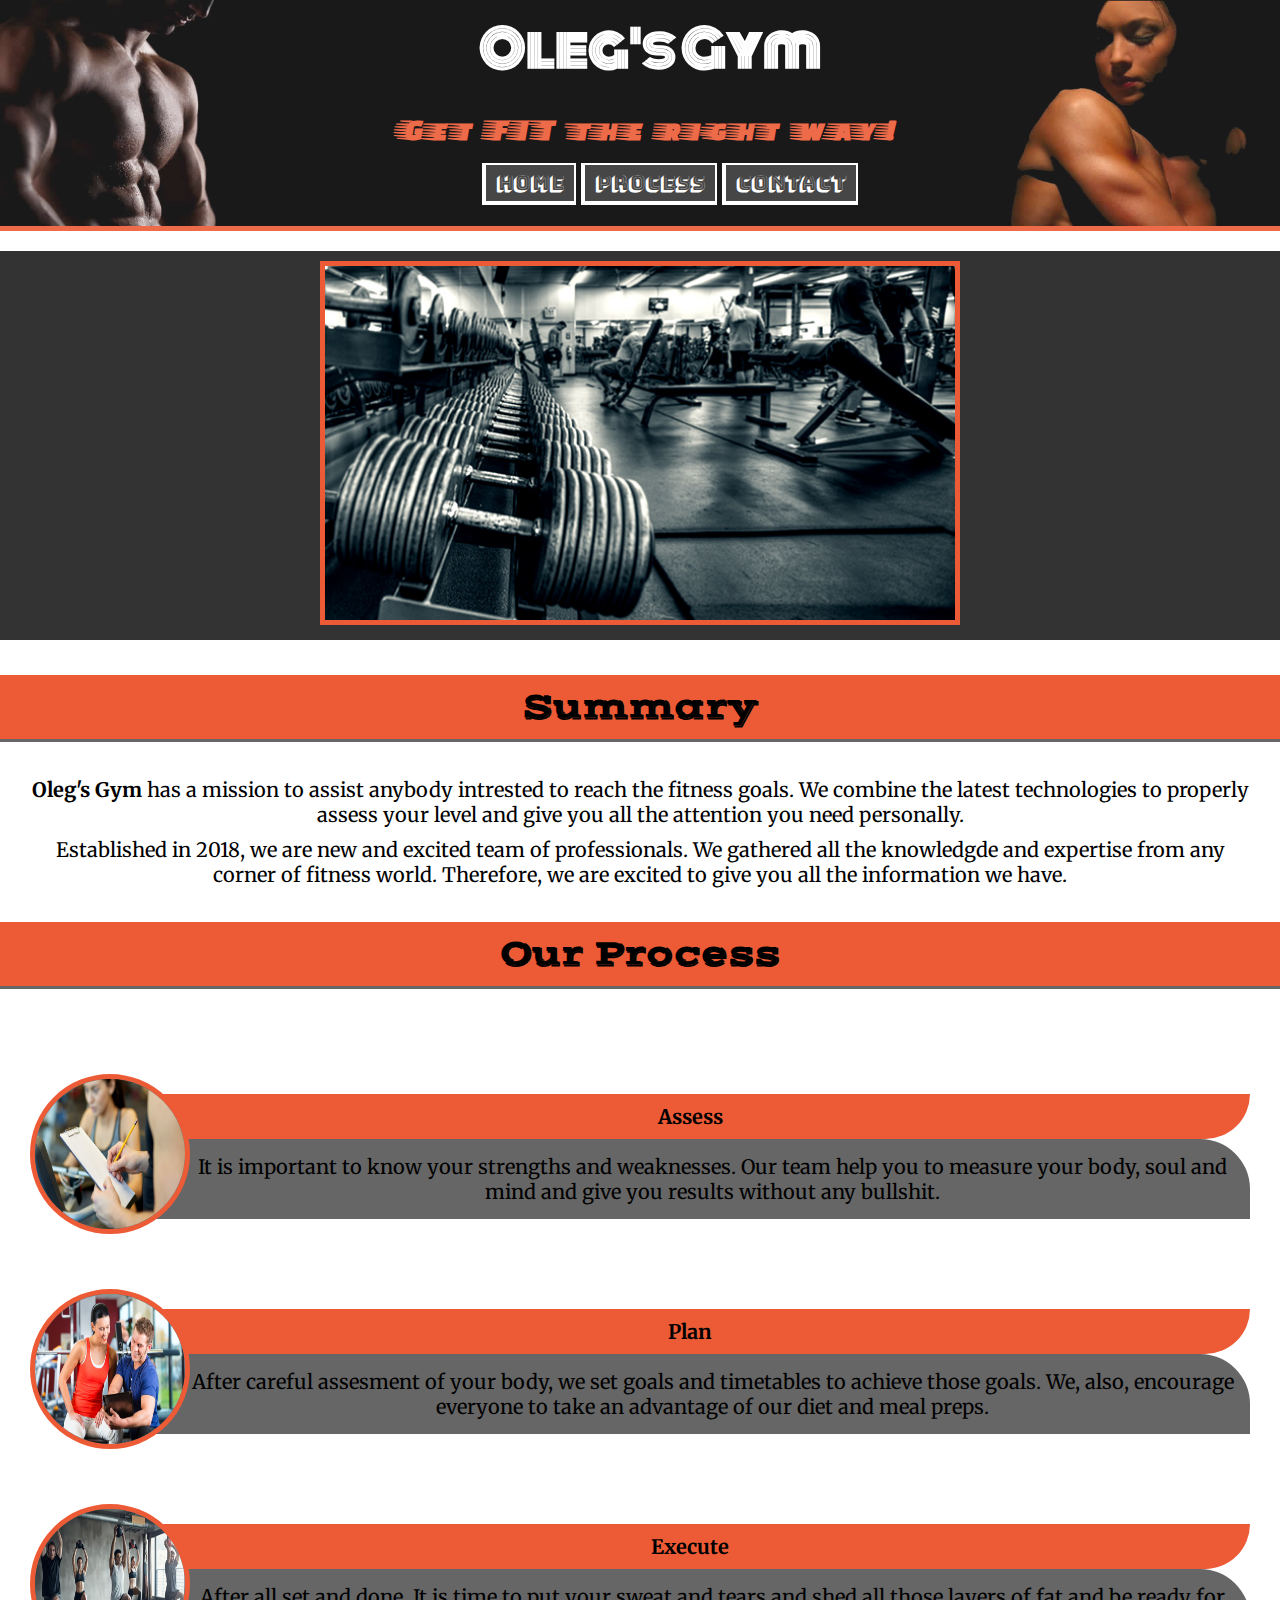
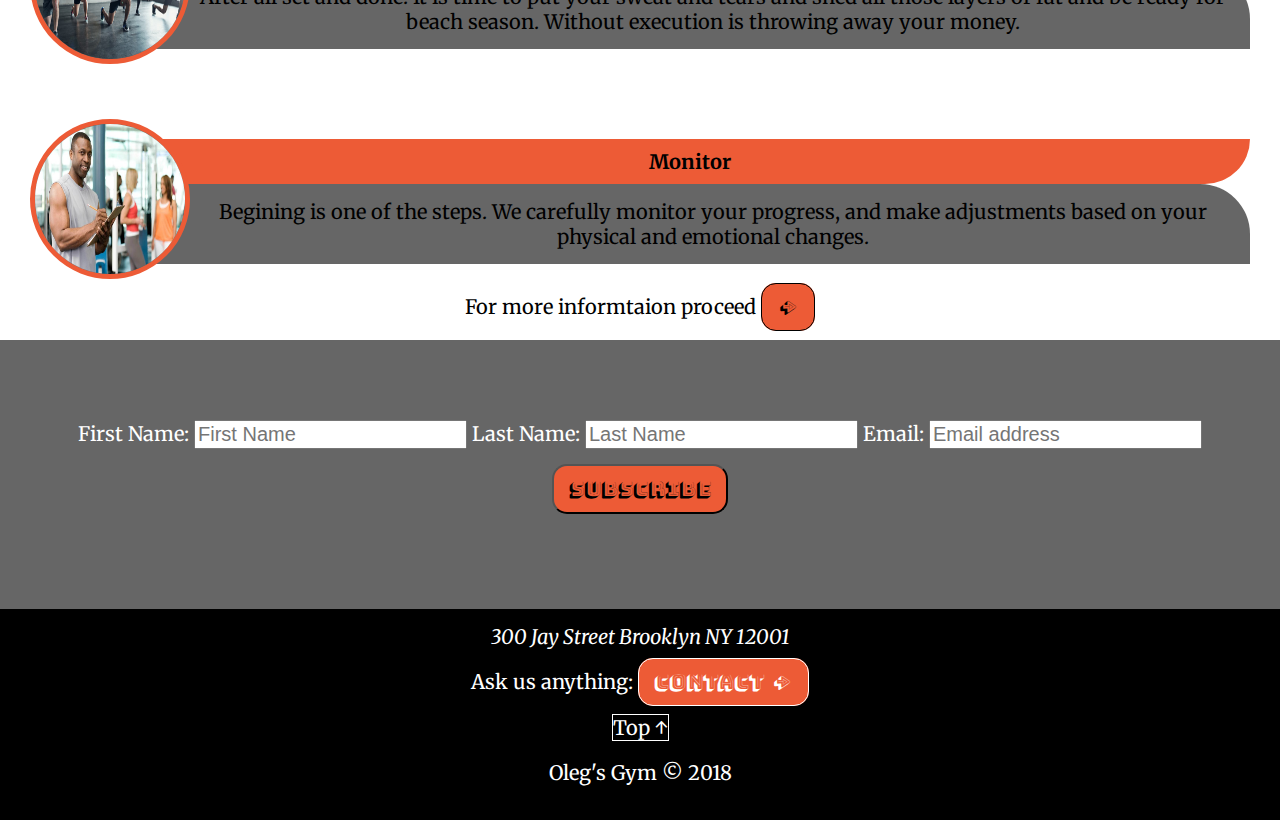
<file: CST2309 - Gym Membership copy/static/index.html>
<!DOCTYPE html>
<!-- Oleg Ligay -->
<!-- 06.10.2018 -->
<html>
<head>
	<!-- Google Fonts -->
	<link href="https://fonts.googleapis.com/css?family=Bungee+Shade|Faster+One|Merriweather|Monoton|Vast+Shadow" rel="stylesheet">
	<!-- Main CSS  -->
	<link rel="stylesheet" href="assets/css/main.css">
	<title> Oleg's Gym | Home</title>
</head>
<body onload="startup();">
	
		<header>
			<h1>Oleg's Gym</h1>
			<h2>Get FIT the right way!</h2>
			<div class="nav">
				<ul>
					<li><a href="index.html" class="active">Home</a></li>
					<li><a href="process.html">Process</a></li>
					<li><a href="contact.html">Contact</a></li>
				</ul>
			</div>
		</header>	
	
	
	<div class="body" >
		<section id="gallery"> <!-- gallery -->
			<div align="center">
				<img src="assets/media/images/gallery1.jpg" name="banner" width="50%">
			</div>
		</section>

		<section id="summary"> <!-- Summary -->
			<h3>Summary</h3>
			<p> <strong>Oleg's Gym</strong> has a mission to assist anybody intrested to reach the fitness goals. We combine the latest technologies to properly assess your level and give you all the attention you need personally.</p>
			<p>Established in 2018, we are new and excited team of professionals. We gathered all the knowledgde and expertise from any corner of fitness world. Therefore, we are excited to give you all the information we have.</p>
		</section>

		<section id="index-process"> <!-- Process -->
			<h3>Our Process</h3>
			<ul>
				<li class="circle"><img src="assets/media/images/assessment.jpg" width="150" height="150"></li>
				<li class="text">
					<h4>Assess</h4>
					<p>It is important to know your strengths and weaknesses. Our team help you to measure your body, soul and mind and give you results without any bullshit.</p>
				</li>
			</ul>

			<ul>
				<li class="circle"><img src="assets/media/images/plan.jpg" width="150" height="150"></li>
				<li class="text">
					<h4>Plan</h4>
					<p>After careful assesment of your body, we set goals and timetables to achieve those goals. We, also, encourage everyone to take an advantage of our diet and meal preps.</p>
				</li>
			</ul>

			<ul>
				<li class="circle"><img src="assets/media/images/execute.jpg" width="150" height="150"></li>
				<li class="text">
					<h4>Execute</h4>
					<p>After all set and done. It is time to put your sweat and tears and shed all those layers of fat and be ready for beach season. Without execution is throwing away your money.</p>
				</li>
			</ul>

			<ul>
				<li class="circle"><img src="assets/media/images/monitor.jpg" width="150" height="150"></li>
				<li class="text">
					<h4>Monitor</h4>
					<p>Begining is one of the steps. We carefully monitor your progress, and make adjustments based on your physical and emotional changes.</p>
				</li>
			</ul> 
			<p>For more informtaion proceed <a id="moreInfo" href="process.html">&rarr;</a></p>
		</section>

		

		<section id="newsletter"> <!-- newsletter -->
			<div id="subscription-letter">
				<form action="" name="subscription" onsubmit="return false;">
					<p>
						First Name:
						<input type="text" name="firstName" length="25" placeholder="First Name">
						Last Name:
						<input type="text" name="lastName" length="25" placeholder="Last Name">
						Email:
						<input type="text" name="email" length="25" placeholder="Email address">
						<input type="submit" name="submit" id="subButton" value="Subscribe" onclick="doSubscribe();">
					</p>
				</form>
			</div>
		</section>
	</div> <!-- body -->
	
	<footer>
		<address> 300 Jay Street Brooklyn NY 12001</address>
		<p>Ask us anything: <a id="conButton" href="mailto:mygym@gym.com"> Contact &rarr;</a> </p>

		<p> <a href="#"> Top &uarr; </a></p>
		
		<p> Oleg's Gym &copy; 2018</p>
	</footer>

	<!-- JS files -->
	<script src="assets/js/main.js"></script>
</body>
</html>
</file>
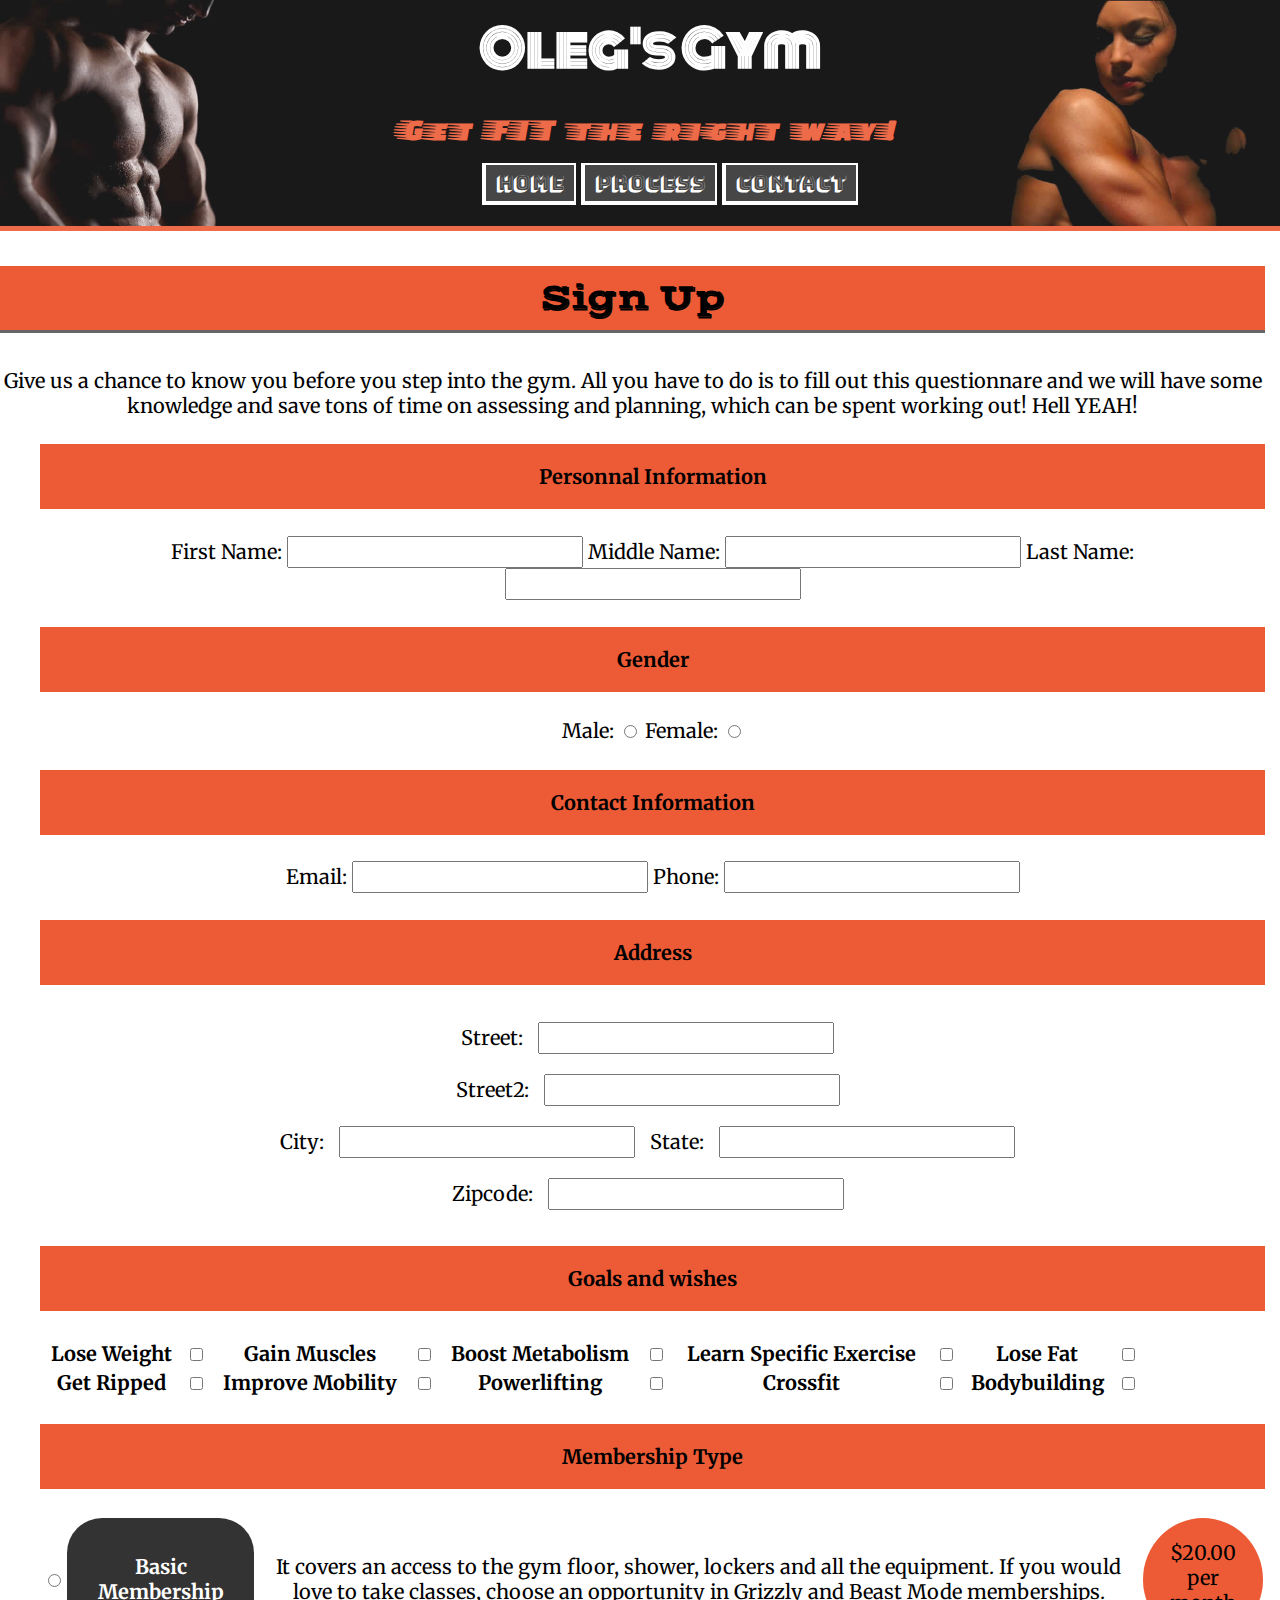
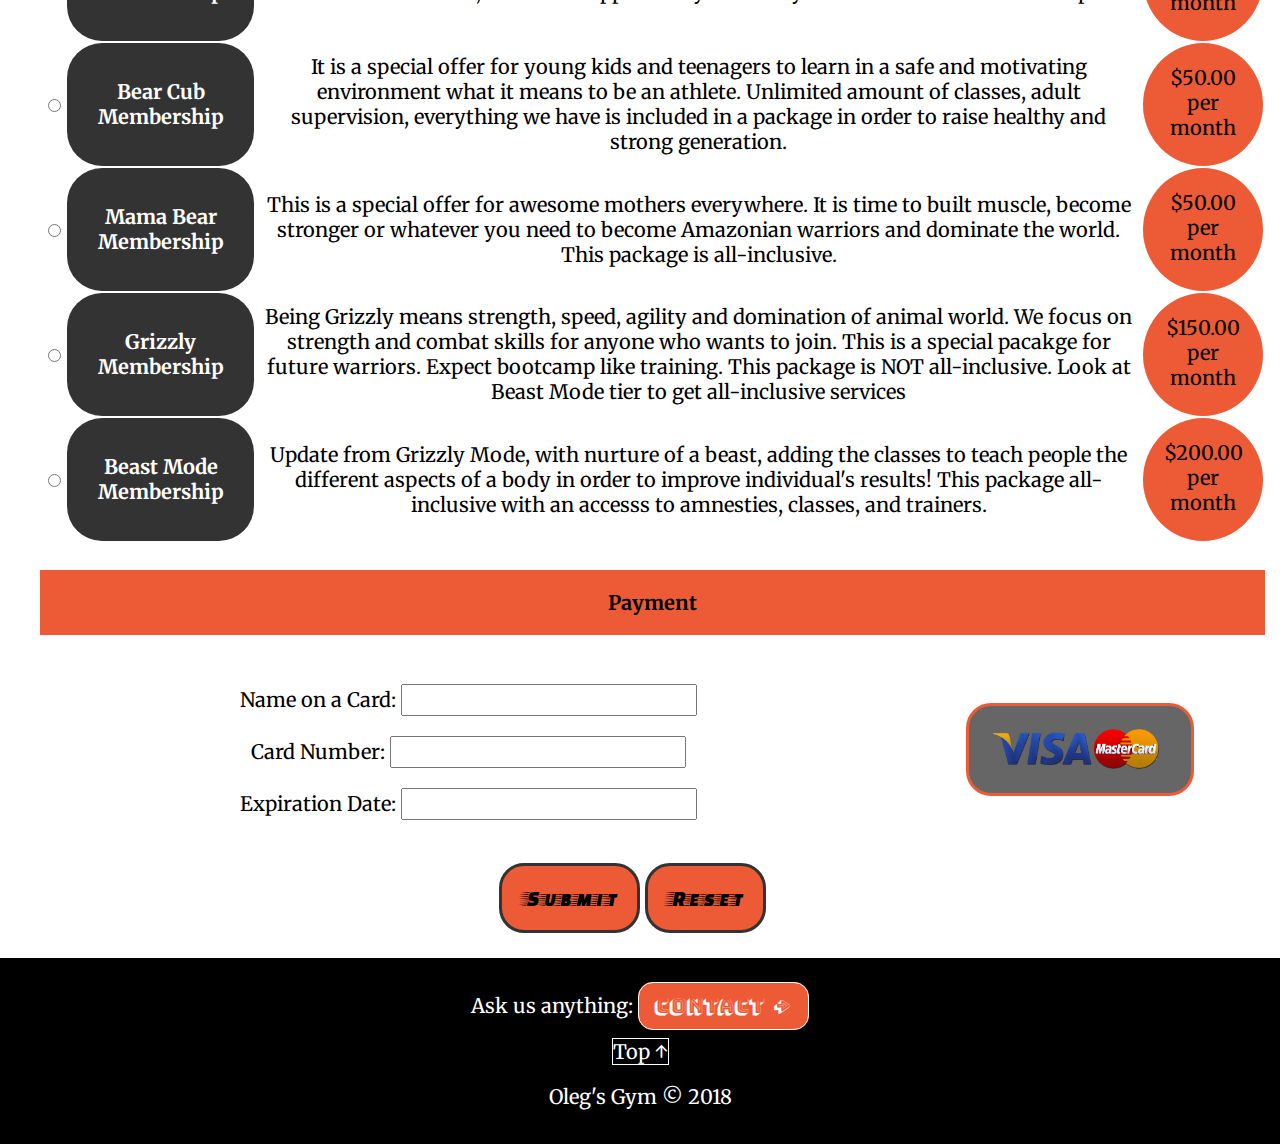
<file: CST2309 - Gym Membership copy/static/contact.html>
<!DOCTYPE html>
<!-- Oleg Ligay -->
<!-- 06.10.2018 -->
<html>
<head>
	<!-- Google Fonts -->
	<link href="https://fonts.googleapis.com/css?family=Bungee+Shade|Faster+One|Merriweather|Monoton|Vast+Shadow" rel="stylesheet">
	<!-- Main CSS  -->
	<link rel="stylesheet" href="assets/css/main.css">
	<title> Oleg's Gym | Home</title>
</head>
<body>
	<header>
		<h1>Oleg's Gym</h1>
		<h2>Get FIT the right way!</h2>
		<div class="nav">
			<ul>
				<li><a href="index.html">Home</a></li>
				<li><a href="process.html">Process</a></li>
				<li><a href="contact.html" class="active">Contact</a></li>
			</ul>
		</div>
	</header>

	<section id="survey">
		<form name="survey" onsubmit="return false;">
			<h3>Sign Up</h3>
			<p>Give us a chance to know you before you step into the gym. All you have to do is to fill out this questionnare and we will have some knowledge and save tons of time on assessing and planning, which can be spent working out! Hell YEAH!</p>
			

			<ul style="list-style: none;">
				<li>
					<h4>Personnal Information</h4>
					<p>
						First Name: <input type="text" name="firstName">
						Middle Name: <input type="text" name="middleName">
						Last Name: <input type="text" name="lastName">
					</p>
					<p>
						<h4>Gender</h4>
						
						Male: <input type="radio" name="gender">
						Female: <input type="radio" name="gender">
					</p>
				</li>

				<li>
					<h4>Contact Information</h4>
					<p>
						Email: <input type="text" name="email">
						Phone: <input type="text" name="phone">
					</p>
				</li>
				
				<li id="adress">
					<h4>Address</h4>
					<p>
						Street: <input type="text" name="street">
						<br>
						Street2: <input type="text" name="street2">
						<br>
						City: <input type="text" name="city">
						
						State: <input type="text" name="state">
						<br>
						Zipcode: <input type="text" name="zipcode">
					</p>
				</li>

				<li>
					<h4> Goals and wishes</h4>
					<table style="width: 90%">
						<tr>
							<th>Lose Weight</th>
							<td><input type="checkbox" name="goal"></td>

							<th>Gain Muscles</th>
							<td><input type="checkbox" name="goal"></td>
							
							<th>Boost Metabolism</th>
							<td><input type="checkbox" name="goal"></td>

							<th>Learn Specific Exercise</th>
							<td><input type="checkbox" name="goal"></td>

							<th>Lose Fat</th>
							<td><input type="checkbox" name="goal"></td>
						</tr>
						<tr>
							<th>Get Ripped</th>
							<td><input type="checkbox" name="goal"></td>

							<th>Improve Mobility</th>
							<td><input type="checkbox" name="goal"></td>

							<th>Powerlifting</th>
							<td><input type="checkbox" name="goal"></td>

							<th>Crossfit</th>
							<td><input type="checkbox" name="goal"></td>

							<th>Bodybuilding</th>
							<td><input type="checkbox" name="goal"></td>							
						</tr>
					</table>
				</li>

				<li id="memtype">
					<h4>Membership Type</h4>
					<table>
						<tr>
							<td><input type="radio" name="membership"></td>
							<th>Basic Membership</th>
							<td>It covers an access to the gym floor, shower, lockers and all the equipment. If you would love to take classes, choose an opportunity in Grizzly and Beast Mode memberships.
							</td>
							<td class="price">$20.00 per month</td>
						</tr>

						<tr>
							<td><input type="radio" name="membership"></td>
							<th>Bear Cub Membership</th>
							<td>It is a special offer for young kids and teenagers to learn in a safe and motivating environment what it means to be an athlete. Unlimited amount of classes, adult supervision, everything we have is included in a package in order to raise healthy and strong generation.
							</td>
							<td class="price">$50.00 per month</td>
						</tr>

						<tr>
							<td><input type="radio" name="membership"></td>
							<th>Mama Bear Membership</th>
							<td>This is a special offer for awesome mothers everywhere. It is time to built muscle, become stronger or whatever you need to become Amazonian warriors and dominate the world. This package is all-inclusive.
							</td>
							<td class="price">$50.00 per month</td>
						</tr>

						<tr>
							<td><input type="radio" name="membership"></td>
							<th>Grizzly Membership</th>
							<td>Being Grizzly means strength, speed, agility and domination of animal world. We focus on strength and combat skills for anyone who wants to join. This is a special pacakge for future warriors. Expect bootcamp like training. This package is NOT all-inclusive. Look at Beast Mode tier to get all-inclusive services
							</td>
							<td class="price">$150.00 per month</td>
						</tr>

						<tr>
							<td><input type="radio" name="membership"></td>
							<th>Beast Mode Membership</th>
							<td>Update from Grizzly Mode, with nurture of a beast, adding the classes to teach people the different aspects of a body in order to improve individual's results! This package all-inclusive with an accesss to amnesties, classes, and trainers. 
							</td>
							<td class="price">$200.00 per month</td>
						</tr>
					</table>
				</li>

				<li>
					<h4>Payment</h4>
					<table>
						<td width="70%">
						<p>
							Name on a Card: <input type="text" name="nameOnCard"></p>
							<p>Card Number: <input type="text" name="cardNum"></p>
							<p>Expiration Date: <input type="text" name="expiration"></p>
						</p>
					</td>
					<td width="30%">
						<img src="assets/media/images/visa-mastercard-logo.jpg" alt="Visa logo" width="100%" id="visa">
					</td>
					</table>
					
					
				</li>
			</ul>
		</form>

		<input type="submit" name="submit" value="Submit" onclick="doSubmit();" class="button">
		<input type="reset" name="reset" value="Reset" onclick="doReset();" class="button">
	</section>
	
	


	<footer>
		<p>Ask us anything: <a href="mailto:mygym@gym.com" id="conButton"> Contact &rarr;</a> </p>

		<p> <a href="#"> Top &uarr; </a></p>
		
		<p> Oleg's Gym &copy; 2018</p>
	</footer>

	<!-- JS files -->
	<script src="assets/js/main.js"></script>
</body>
</html>
</file>
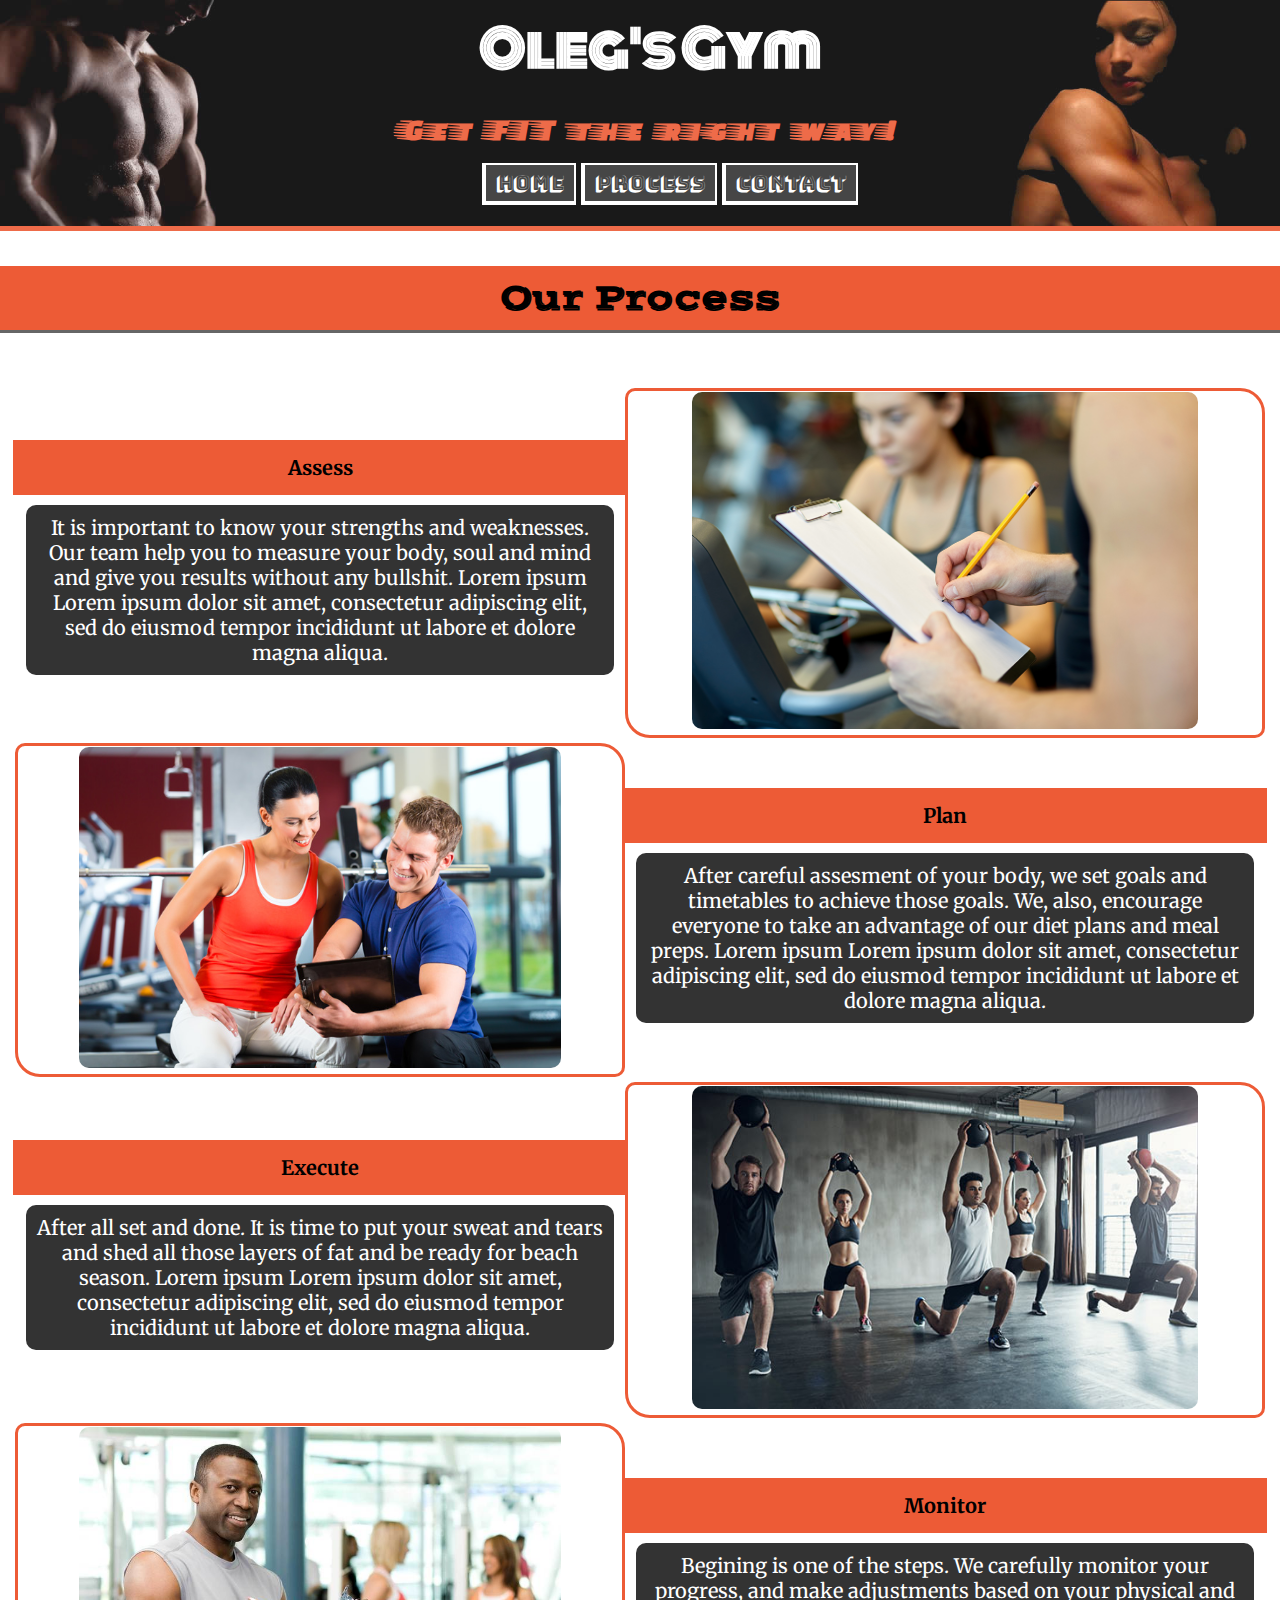
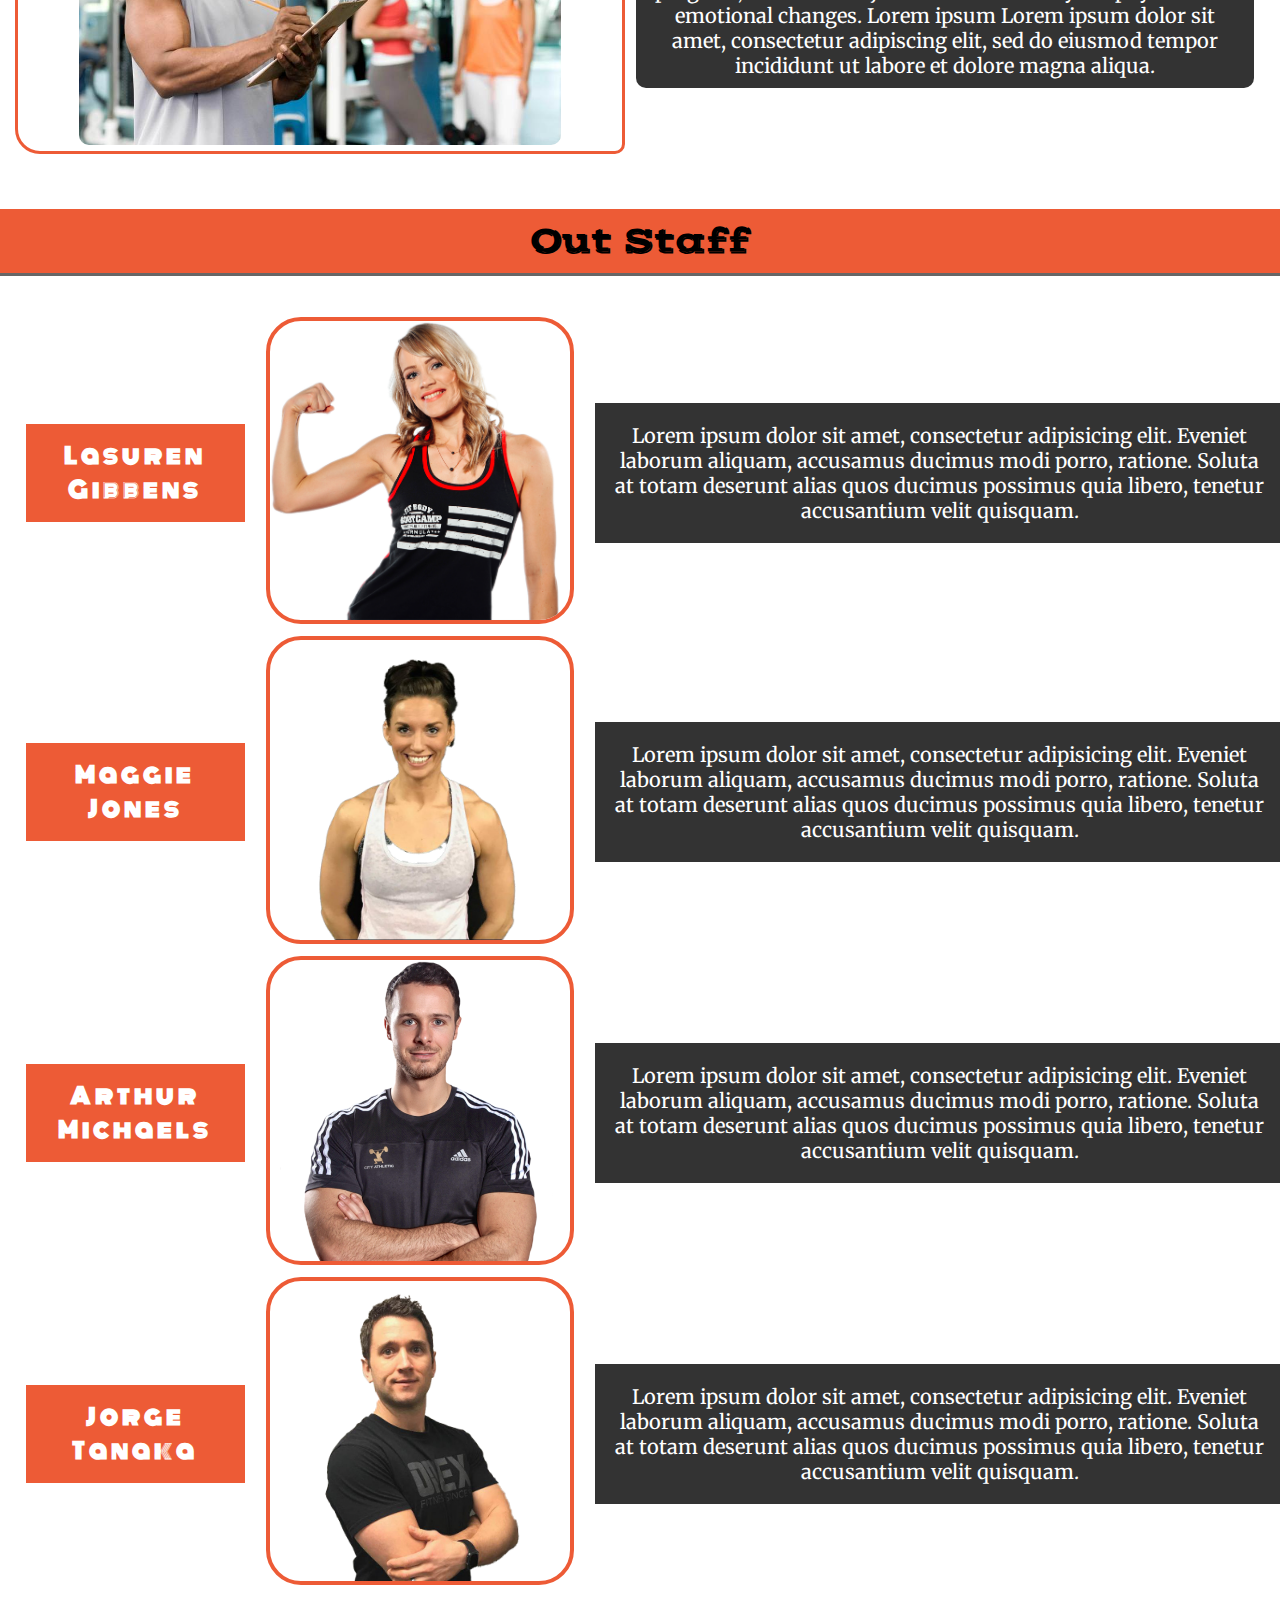
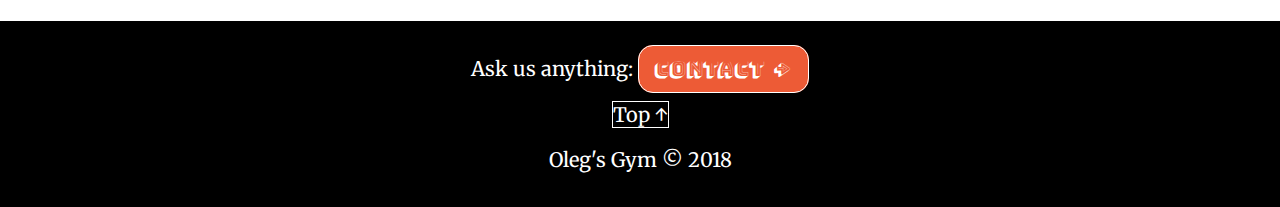
<file: CST2309 - Gym Membership copy/static/process.html>
<!DOCTYPE html>
<!-- Oleg Ligay -->
<!-- 06.10.2018 -->
<html>
<head>
	<!-- Google Fonts -->
	<link href="https://fonts.googleapis.com/css?family=Bungee+Shade|Faster+One|Merriweather|Monoton|Vast+Shadow" rel="stylesheet">
	<!-- Main CSS  -->
	<link rel="stylesheet" href="assets/css/main.css">
	<title> Oleg's Gym | Home</title>
</head>
<body>
	<header>
		<h1>Oleg's Gym</h1>
		<h2>Get FIT the right way!</h2>
		<div class="nav">
			<ul>
				<li><a href="index.html">Home</a></li>
				<li><a href="process.html" class="active">Process</a></li>
				<li><a href="contact.html">Contact</a></li>
			</ul>
		</div>
	</header>

	<section id="process"> <!-- Process -->
		<h3>Our Process</h3>
		<table >
			<tr>
				<td class="hidden">
					<h4>Assess</h4>
					<p>It is important to know your strengths and weaknesses. Our team help you to measure your body, soul and mind and give you results without any bullshit.
					Lorem ipsum	Lorem ipsum dolor sit amet, consectetur adipiscing elit, sed do eiusmod tempor incididunt ut labore et dolore magna aliqua. </p>
				</td>
				<td>
					<img src="assets/media/images/assessment.jpg" alt="Assessment Pic" >
				</td>
			</tr>

			<tr>
				<td>
					<img src="assets/media/images/plan.jpg" alt="Plan Pic" >
				</td>
				<td class="hidden">
					<h4>Plan</h4>
					<p>After careful assesment of your body, we set goals and timetables to achieve those goals. We, also, encourage everyone to take an advantage of our diet plans and meal preps. Lorem ipsum	Lorem ipsum dolor sit amet, consectetur adipiscing elit, sed do eiusmod tempor incididunt ut labore et dolore magna aliqua.</p>
				</td>
			</tr>

			<tr>
				<td class="hidden">
					<h4>Execute</h4>
					<p>After all set and done. It is time to put your sweat and tears and shed all those layers of fat and be ready for beach season. Lorem ipsum	Lorem ipsum dolor sit amet, consectetur adipiscing elit, sed do eiusmod tempor incididunt ut labore et dolore magna aliqua.</p>
				</td>
				<td><img src="assets/media/images/execute.jpg" alt="Execute Pic" ></td>
			</tr>

			<tr>
				<td><img src="assets/media/images/monitor.jpg" alt="Monitor Pic" ></td>
				<td class="hidden">
					<h4>Monitor</h4>
					<p>Begining is one of the steps. We carefully monitor your progress, and make adjustments based on your physical and emotional changes. Lorem ipsum	Lorem ipsum dolor sit amet, consectetur adipiscing elit, sed do eiusmod tempor incididunt ut labore et dolore magna aliqua.</p>
				</td>
				
			</tr>
		</table>
	
		
	</section>
	
	<section id="staff">
		<h3>Out Staff</h3>
		<table width="100%">
			<tr>
				<td>
					<h4>Lasuren Gibbens</h4>
				</td>
				<td><img src="assets/media/images/instructor1.jpg" alt=""></td>
				<td>
					<p>Lorem ipsum dolor sit amet, consectetur adipisicing elit. Eveniet laborum aliquam, accusamus ducimus modi porro, ratione. Soluta at totam deserunt alias quos ducimus possimus quia libero, tenetur accusantium velit quisquam.</p>
				</td>
			</tr>

			<tr>
				<td>
					<h4>Maggie Jones</h4>
				</td>
				<td><img src="assets/media/images/instructor2.jpg" alt=""></td>
				<td>
					<p>Lorem ipsum dolor sit amet, consectetur adipisicing elit. Eveniet laborum aliquam, accusamus ducimus modi porro, ratione. Soluta at totam deserunt alias quos ducimus possimus quia libero, tenetur accusantium velit quisquam.</p>
				</td>
			</tr>

			<tr>
				<td>
					<h4>Arthur Michaels</h4>
				</td>
				<td><img src="assets/media/images/instructor3.jpg" alt=""></td>
				<td>
					<p>Lorem ipsum dolor sit amet, consectetur adipisicing elit. Eveniet laborum aliquam, accusamus ducimus modi porro, ratione. Soluta at totam deserunt alias quos ducimus possimus quia libero, tenetur accusantium velit quisquam.</p>
				</td>
			</tr>

			<tr>
				<td>
					<h4>Jorge Tanaka</h4>
				</td>
				<td><img src="assets/media/images/instructor4.jpg" alt=""></td>
				<td>
					<p>Lorem ipsum dolor sit amet, consectetur adipisicing elit. Eveniet laborum aliquam, accusamus ducimus modi porro, ratione. Soluta at totam deserunt alias quos ducimus possimus quia libero, tenetur accusantium velit quisquam.</p>
				</td>
			</tr>
		</table>
	</section>


	<footer>
		<p>Ask us anything: <a href="mailto:mygym@gym.com" id="conButton"> Contact &rarr;</a> </p>

		<p> <a href="#"> Top &uarr; </a></p>
		
		<p> Oleg's Gym &copy; 2018</p>
	</footer>

	<!-- JS files -->
	<script src="assets/js/main.js"></script>
</body>
</html>
</file>
<file: CST2309 - Gym Membership copy/static/assets/css/main.css>
:root{
	/*--------Fonts-------------*/
	--bungee: 'Bungee Shade', cursive;
	--vast: 'Vast Shadow', cursive;
	--faster: 'Faster One', cursive;
	--monoton: 'Monoton', cursive;
	--merriweather: 'Merriweather', serif;

	/*-------Colors------------*/
	--black: #000;
	--white: #fff;
	--orange: #ed5b36;

}

/*================
        MAIN
==================*/
body{
	font-size: 1.25em;
	text-align: center;
	color: #000;
	background-color: #fff;
	font-family: var(--merriweather);
	margin: 0;
	padding: 0;
}

.body{
	margin-top: 0;
	padding-top: 0;
}


a{  /*<--Remove lines under links and make buttons visible.*/
	text-decoration: none;
	color: #000;
	border: 1px solid #000;
}

section{
	margin: 0px;
}

h3{
	font-family: var(--vast);
	font-size: 1.75em;
	padding: 10px;
	background-color: var(--orange);
	border-bottom: 3px solid #666;
}

/*================
        HEADER
==================*/
header{
	
	width: 100%;
	background-image: url(../media/images/banner.jpg);
	background-attachment: fixed;
	opacity: 0.9;
	background-size: 100%;
	padding: 10px;
	border-bottom: 5px solid var(--orange);
}


h1{	
	margin: 0;
	font-family: var(--monoton);
	font-size: 2.5em;
	color: #fff;
}

h2{

	font-family: var(--faster);
	font-size: 1.5em;
	color: var(--orange);
	letter-spacing: 5px;
}


/*================
        NAVIGATION
==================*/
.nav{
	
}
.nav li{
	display: inline-block;
	list-style: none;
}

.nav a{
	text-decoration: none;
	color: #fff;
	background-color: #333;
	padding: 5px 10px;
	font-family: var(--bungee);
	border: 2px solid #fff;
	border-bottom: 4px solid #fff;
	border-left: 4px solid #fff;
}

.nav a:hover{
	font-family: var(--vast);
	font-size: 1.2em;
	padding: 15px 10px;
	border-radius: 15px;
	color: var(--orange);
	border-color: var(--orange);
	background-color: var(--white);
}

.active{
 	border-color: blue;
}



/*================
        GALLERY
==================*/
#gallery{
	margin-top: 20px;
	background-color: #333;
	padding: 10px;
}

#gallery img{
	border: 5px solid var(--orange);
}



/*================
        SUMMARY
==================*/
#summary p {
	margin: 10px 25px;
}


/*================
        PROCESS
==================*/
#index-process ul{
	list-style: none;
	margin: 10px 20px;
	padding: 10px;
	
}

#index-process li{
	
}


#index-process .circle{
	background-color: #666;
	position: relative;
	top: 40px;
	border: 5px solid var(--orange);
	border-radius: 50%;
	width:150px;
	height: 150px;
	margin-bottom: -100px;
}

#index-process .circle img{
	border-radius: 50%;
}

#index-process .text{
	padding: 0;
	margin-left: 100px;

}

#index-process h4{
	margin: 0;
	background-color: var(--orange);
	padding: 10px;
	border-bottom-right-radius: 50px;
	
}

#index-process  .text p{
	background-color: #666;
	padding: 15px;
	padding-left: 60px;
	margin: 0;
	border-top-right-radius: 50px;

}
/*================
        NEWSLETTER
==================*/
#newsletter{
	background: url(../media/images/subscribe.jpg);
	background-attachment: fixed;
	background-size: cover;
	background-position: center;
	padding: 60px;
	background-color: #666;
	color: var(--white);
}

#newsletter input{
	
	font-size: 1em;
}

#subButton,
#conButton,
#moreInfo{
	padding: 10px 15px;
	font-size: 1em;
	background-color: var(--orange);
	border-radius: 15px;
	font-family: var(--bungee);
}

#subButton{
	margin: 15px;

}

#subButton:hover,
#conButton:hover,
#moreInfo:hover{
	color:var(--orange);
	background-color: #333;
}


/*================
        FOOTER
==================*/
footer{
	background-color: #000;
	color: #fff;
	padding:15px;

}

footer a{
	color: #fff;
	border-color: #fff;
}

/*++++++++++++++++++++++++++++++++++++++++++++++++++++++
					HOME PAGE
+++++++++++++++++++++++++++++++++++++++++++++++++++++++*/


/*================
        GALLERY
==================*/


/*================
        ABOUT US
==================*/




/*+++++++++++++++++++++++++++++++++++++++++++++++++++
					PROCESS
++++++++++++++++++++++++++++++++++++++++++++++++++++*/
#process tr{
	padding: 0;
}

#process table{
	padding: 15px;
	border-spacing: 0 5px;

}
#process td {
	padding-top: -200px;
	height: 100%;
	border: 3px solid var(--orange);
	margin: 10px 0px;
	
	border-radius: 10px 25px;
}

#process .hidden{
	border: none;
	background-color: none;
}

#process td img{
	width: 80%;
	border-radius: 10px;
}

#process td h4{
	margin: 0;
	background-color: var(--orange);
	padding: 15px;
	margin-right: -3px;
	margin-left:  -3px;

}

#process td p{
	background-color: #333;
	padding: 10px;
	margin:10px;
	color: var(--white);
	border-radius: 10px;
}

#staff table{
	border-spacing: 0 5px;
	margin: 25px;
}

#staff tr{
	border: 2px solid #000;

}

#staff td{
	margin-right: 20px;
	padding-right: 20px;
}

#staff p{
	background-color: #333;
	color: var(--white);
	padding: 20px;
}

#staff h4{
	background-color: var(--orange);
	color: var(--white);
	padding: 15px;
	font-family: var(--monoton);
	font-size: 1.1em; 
	letter-spacing: 4px;
}

#staff img{
	width: 300px;
	border: 4px solid var(--orange);
	border-radius: 35px;
	background-color: var(--white);
}


/*++++++++++++++++++++++++++++++++++++++++++++++++++++++
					CONTACT
+++++++++++++++++++++++++++++++++++++++++++++++++++++++*/

/*================
        FORM
==================*/
#survey {
	margin-right: 15px;
	padding-bottom: 25px;
}


#survey h4{
	background-color: var(--orange);
	padding: 20px;
}


#memtype tr{
	margin: 20px;

}

#survey #adress input{
	margin: 10px;
}

 #memtype th{
	background-color: #333;
	border-radius: 35px;
	color: #fff;
	padding: 15px;
}

#memtype .price{
	background-color: var(--orange);
	border-bottom: 3px solid var(--orange);
	margin: 0;
}

.price{
	padding: 10px;
	width: 100px;
	height: 100px;
	border-radius: 50%;
}

input{
	font-size: 1.1em;
}

#visa{
	width: 50%;
	background-color: #666;
	padding: 20px;
	border: 3px solid var(--orange);
	border-radius: 25px;
}

#survey .button{
	padding: 20px;
	background-color: var(--orange);
	border: 3px solid #333;
	border-radius: 25px;
	font-family: var(--faster);
}

#survey .button:hover{
	border-color: var(--orange);
	background-color: #333;
	color: var(--orange);
}
</file>
